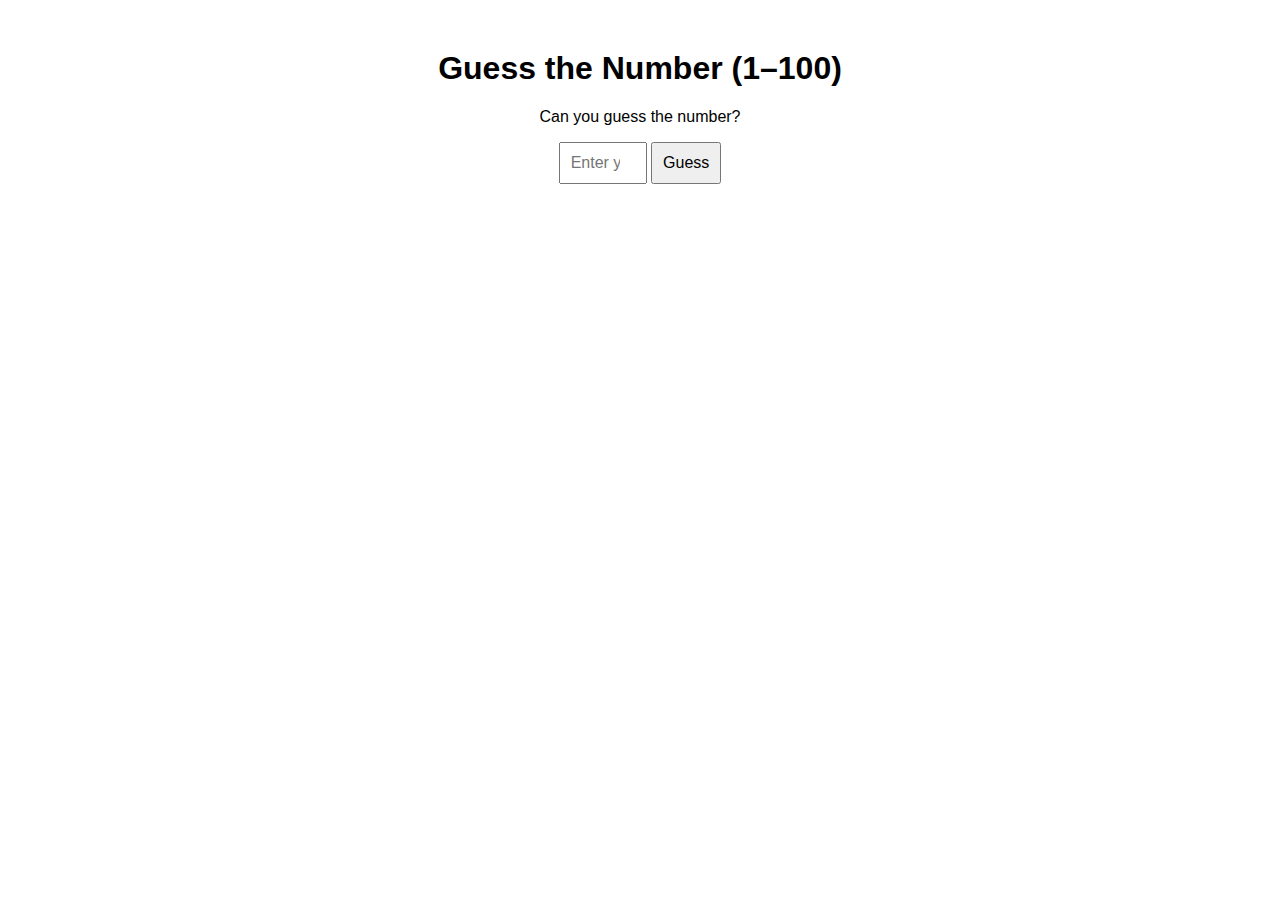
<file: index/new.html>
<!DOCTYPE html>
<html lang="en">
<head>
  <meta charset="UTF-8">
  <title>Guess the Number Game</title>
  <style>
    body {
      font-family: Arial, sans-serif;
      text-align: center;
      margin-top: 50px;
    }
    input, button {
      padding: 10px;
      font-size: 16px;
    }
    #message {
      margin-top: 20px;
      font-size: 20px;
    }
  </style>
</head>
<body>

  <h1>Guess the Number (1–100)</h1>
  <p>Can you guess the number?</p>

  <input type="number" id="guessInput" placeholder="Enter your guess" min="1" max="100">
  <button onclick="checkGuess()">Guess</button>

  <p id="message"></p>

  <script>
    const secretNumber = Math.floor(Math.random() * 100) + 1;
    let attempts = 0;

    function checkGuess() {
      const userGuess = Number(document.getElementById("guessInput").value);
      const message = document.getElementById("message");
      attempts++;

      if (userGuess < 1 || userGuess > 100) {
        message.textContent = "Please enter a number between 1 and 100.";
      } else if (userGuess === secretNumber) {
        message.textContent = `🎉 Correct! You guessed it in ${attempts} attempts.`;
      } else if (userGuess < secretNumber) {
        message.textContent = "Too low! Try again.";
      } else {
        message.textContent = "Too high! Try again.";
      }
    }
  </script>

</body>
</html>
</file>
